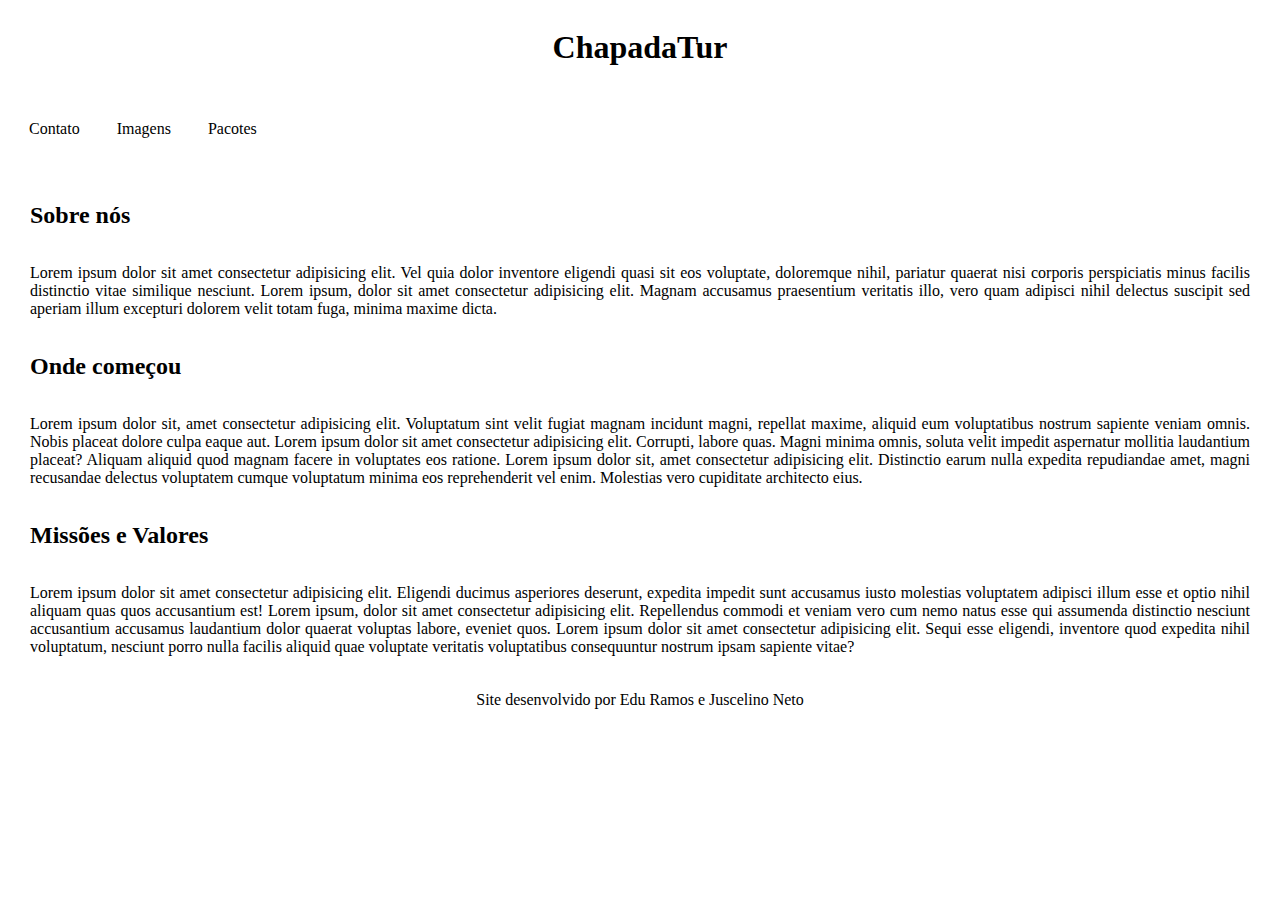
<file: html/index.html>
<!DOCTYPE html>
<html lang="pt-br">
<head>
    <meta charset="UTF-8">
    <meta http-equiv="X-UA-Compatible" content="IE=edge">
    <meta name="viewport" content="width=], initial-scale=1.0">
    <title>Página principal</title>
    <link rel="stylesheet" href="../css/principal.css">
</head>
<body>
    <header>
        <h1>ChapadaTur</h1>
        <nav>
            <p><a href="contato.html">Contato</a></p>
            <p><a href="#">Imagens</a></p>
            
            <p><a href="#">Pacotes</a></p>
        </nav>
    </header>

    <main>
        <h2>Sobre nós</h2>
        <p>Lorem ipsum dolor sit amet consectetur adipisicing elit. Vel quia dolor inventore eligendi quasi sit eos voluptate, doloremque nihil, pariatur quaerat nisi corporis perspiciatis minus facilis distinctio vitae similique nesciunt. Lorem ipsum, dolor sit amet consectetur adipisicing elit. Magnam accusamus praesentium veritatis illo, vero quam adipisci nihil delectus suscipit sed aperiam illum excepturi dolorem velit totam fuga, minima maxime dicta.</p>

        <h2>Onde começou</h2>
        <p>Lorem ipsum dolor sit, amet consectetur adipisicing elit. Voluptatum sint velit fugiat magnam incidunt magni, repellat maxime, aliquid eum voluptatibus nostrum sapiente veniam omnis. Nobis placeat dolore culpa eaque aut. Lorem ipsum dolor sit amet consectetur adipisicing elit. Corrupti, labore quas. Magni minima omnis, soluta velit impedit aspernatur mollitia laudantium placeat? Aliquam aliquid quod magnam facere in voluptates eos ratione. Lorem ipsum dolor sit, amet consectetur adipisicing elit. Distinctio earum nulla expedita repudiandae amet, magni recusandae delectus voluptatem cumque voluptatum minima eos reprehenderit vel enim. Molestias vero cupiditate architecto eius.</p>

        <h2>Missões e Valores</h2>
        <p>Lorem ipsum dolor sit amet consectetur adipisicing elit. Eligendi ducimus asperiores deserunt, expedita impedit sunt accusamus iusto molestias voluptatem adipisci illum esse et optio nihil aliquam quas quos accusantium est! Lorem ipsum, dolor sit amet consectetur adipisicing elit. Repellendus commodi et veniam vero cum nemo natus esse qui assumenda distinctio nesciunt accusantium accusamus laudantium dolor quaerat voluptas labore, eveniet quos. Lorem ipsum dolor sit amet consectetur adipisicing elit. Sequi esse eligendi, inventore quod expedita nihil voluptatum, nesciunt porro nulla facilis aliquid quae voluptate veritatis voluptatibus consequuntur nostrum ipsam sapiente vitae?</p>

      
    </main>

    <footer>
        <p>Site desenvolvido por Edu Ramos e Juscelino Neto</p>
    </footer>

</body>
</html>
</file>
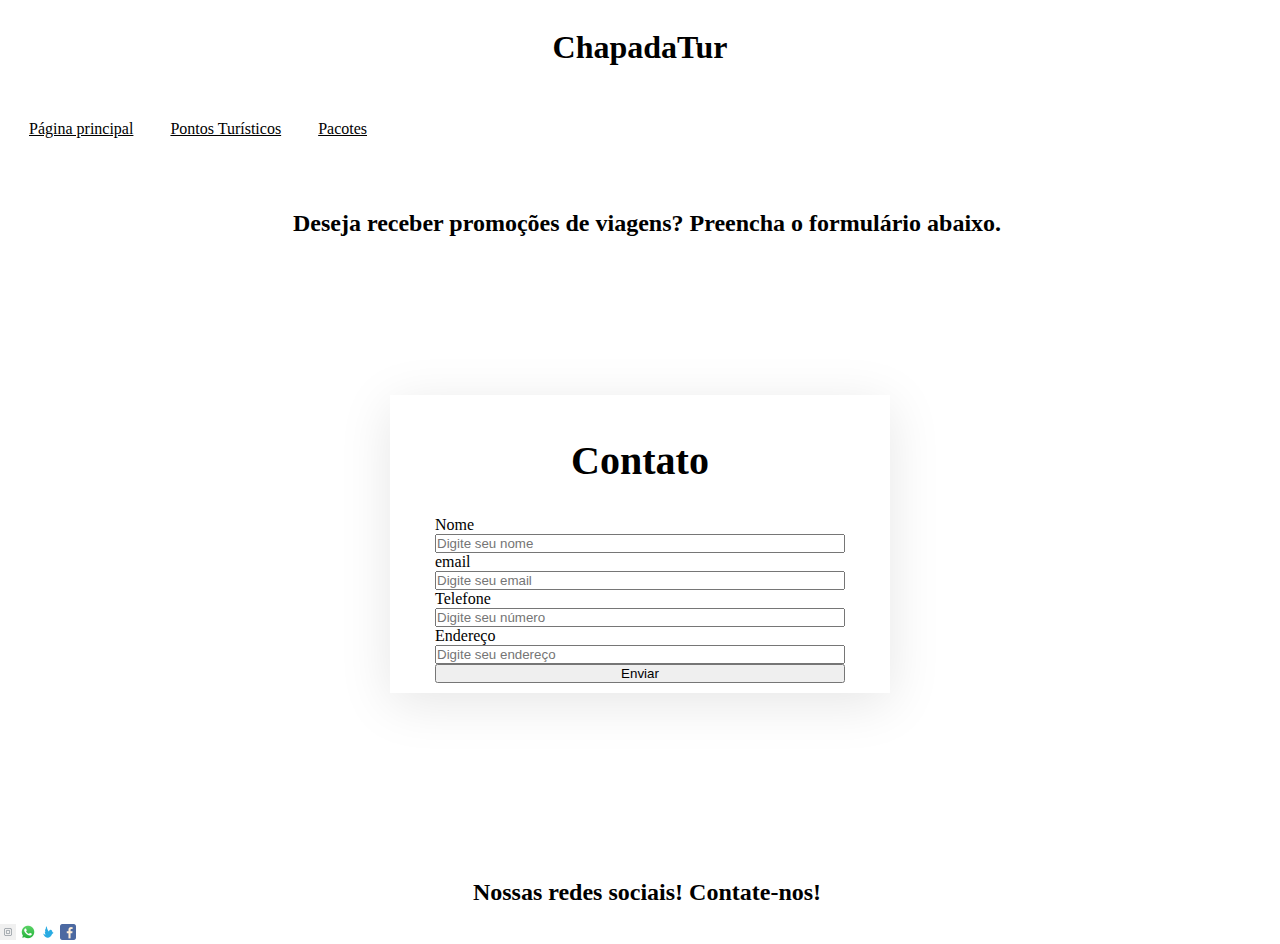
<file: html/contato.html>
<!DOCTYPE html>
<html lang="pt-br">
<head>
    <meta charset="UTF-8">
    <meta http-equiv="X-UA-Compatible" content="IE=edge">
    <meta name="viewport" content="width=device-width, initial-scale=1.0">
    <title>Contato</title>
    <link rel="stylesheet" href="../css/contato.css">
    <link rel="shortcut icon" href="../favicon/1929chapada-logo_transp-black.ico" type="image/x-icon">
</head>
<body>
    <header>
        <h1>ChapadaTur</h1>
        <nav>
            <p id="link1"><a href="../index.html">Página principal</a></p>
            <p id="link2"><a href="pontosTuristicos.html">Pontos Turísticos</a></p>
            <p id="link3"><a href="pacotes.html">Pacotes</a></p>
        </nav>

    </header>

       <h2 id="texto">Deseja receber promoções de viagens? Preencha o formulário abaixo.</h2>
        <main>
            <section id="seção">
                <h2>Contato</h2>
                <form action="/" method="post">
                    <label for="nome">Nome</label>
                    <input type="text" name="nome"  placeholder="Digite seu nome" autocomplete="off">
                    <label for="email">email</label>
                    <input type="email" name="email" placeholder="Digite seu email" autocomplete="off">
                    <label for="telefone">Telefone</label>
                    <input type="number" name="numero"  placeholder="Digite seu número" autocomplete="off">
                    <label for="endereco">Endereço</label>
                    <input type="text" name="ender o"  placeholder="Digite seu endereço" autocomplete="off">
                    <button type="submit">Enviar</button>
                </form>
            </section>
        </main>

        <footer>
            <nav>
                <h2>Nossas redes sociais! Contate-nos!</h2>
                <a href="#"><img src="../favicon/3114instagram-g7d7332ad8_1280.ico" alt="instagram"></a>
                <a href="#"><img src="../favicon/3333whatsapp-g1055cf50f_1280.ico" alt="whatssap"></a>
                <a href="#"><img src="../favicon/5520logo-gbf1f31555_1920.ico" alt="Twitter"></a>
                <a href="#"><img src="../favicon/8626facebook-g808c18fa5_1280.ico" alt="Facebook"></a>
            </nav>
        </footer>
    
</body>
</html>
</file>
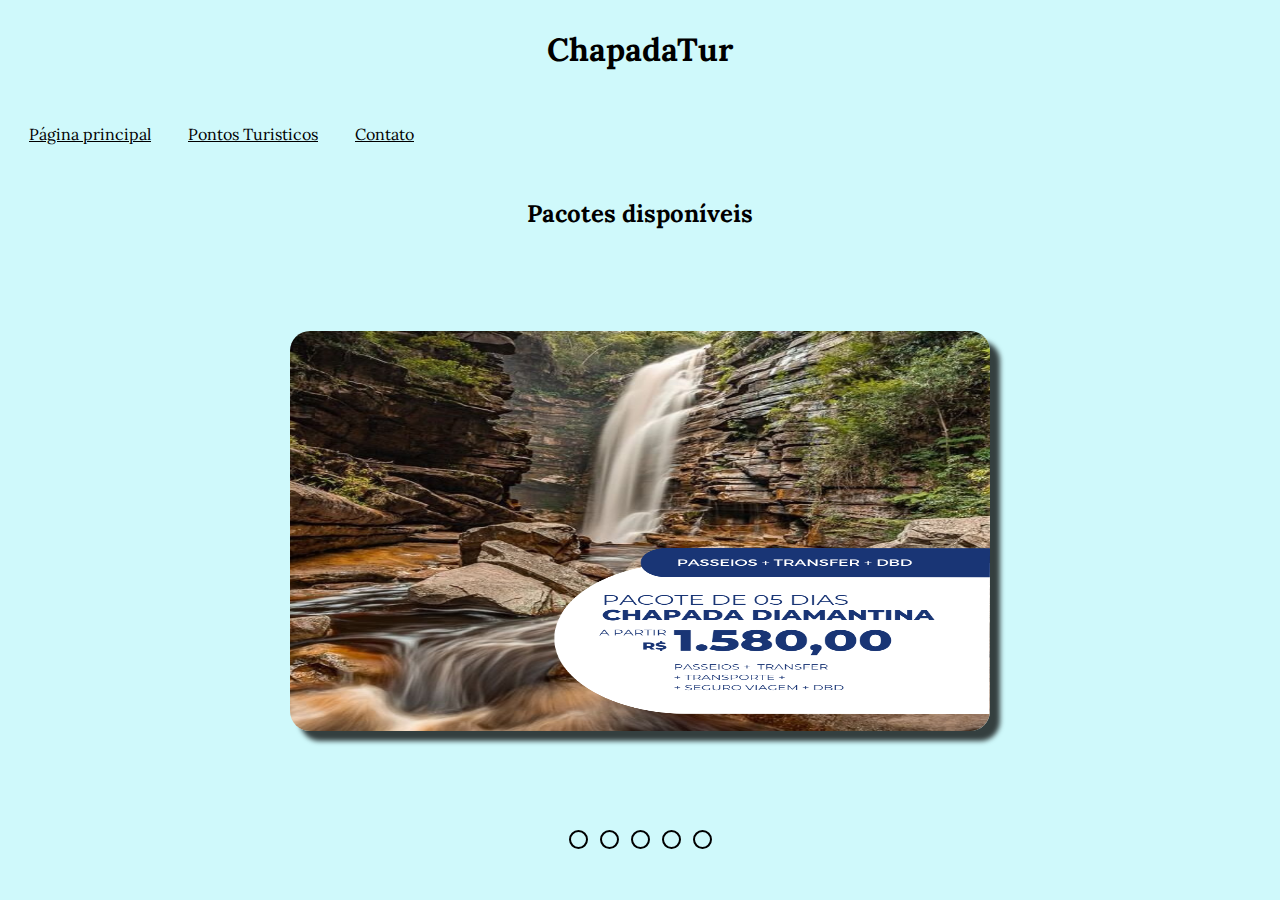
<file: html/pacotes.html>
<!DOCTYPE html>
<html lang="pt-br">
<head>
    <meta charset="UTF-8">
    <meta http-equiv="X-UA-Compatible" content="IE=edge">
    <meta name="viewport" content="width=device-width, initial-scale=1.0">
    <title>Pacotes</title>
    <link rel="stylesheet" href="../css/pacotes.css">
    <link rel="shortcut icon" href="../favicon/1929chapada-logo_transp-black.ico" type="image/x-icon">
</head>
<body>
    <header>
        <h1>ChapadaTur</h1>
        <nav>
            <p id="link1"><a href="../index.html">Página principal</a></p>
            <p id="link2"><a href="../html/pontosTuristicos.html">Pontos Turisticos</a></p>
            <p id="link3"><a href="contato.html">Contato</a></p>
        </nav>

    </header>
    
    <main>
        <h2>Pacotes disponíveis</h2>
        <div class="content">
            <div class="slice">
                <input class="input" type="radio" name="slide" id="slide1" checked>
                <input class="input" type="radio" name="slide" id="slide2">
                <input class="input" type="radio" name="slide" id="slide3">
                <input class="input" type="radio" name="slide" id="slide4">
                <input class="input" type="radio" name="slide" id="slide5">
                <div class="slide s1">
                    <img src="../imagens/pacote1.png" alt="">
                </div>
                <div class="slide">
                    <img src="../imagens/pacote2.png" alt="">
                </div>
                <div class="slide">
                    <img src="../imagens/pacote3.png" alt="">
                </div>
                <div class="slide">
                    <img src="../imagens/pacote4.png" alt="">
                </div>
                <div class="slide">
                    <img src="../imagens/pacote5.png" alt="">
                </div>
                </div>
            </div>
        </div>
        <div class="navigation">
            <label class="bar" for="slide1"></label>
            <label class="bar" for="slide2"></label>
            <label class="bar" for="slide3"></label>
            <label class="bar" for="slide4"></label>
            <label class="bar" for="slide5"></label>
        </div>
    </main>


    <script src="../javaScript/pacotes.js"></script>
</body>
</html>
</file>
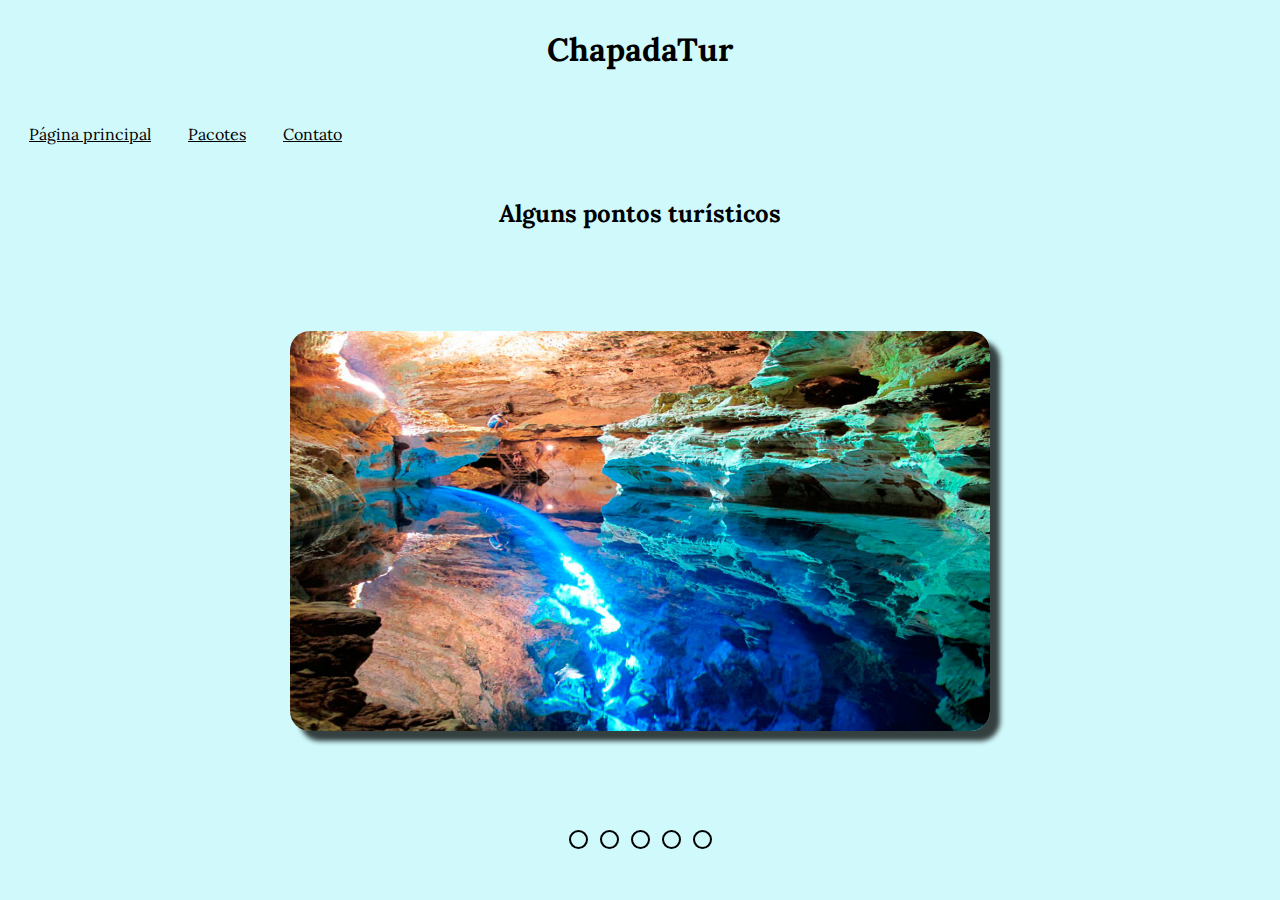
<file: html/pontosTuristicos.html>
<!DOCTYPE html>
<html lang="pt-br">
<head>
    <meta charset="UTF-8">
    <meta http-equiv="X-UA-Compatible" content="IE=edge">
    <meta name="viewport" content="width=device-width, initial-scale=1.0">
    <title>Pontos turísticos</title>
    <link rel="stylesheet" href="../css/pacotes.css">
    <link rel="shortcut icon" href="../favicon/1929chapada-logo_transp-black.ico" type="image/x-icon">
</head>
<body>
    <header>
        <h1>ChapadaTur</h1>
        <nav>
            <p id="link1"><a href="../index.html">Página principal</a></p>
            <p id="link3"><a href="pacotes.html">Pacotes</a></p>
            <p id="link2"><a href="contato.html">Contato</a></p>
        </nav>

    </header>

    <main>
        <h2>Alguns pontos turísticos</h2>
        <div class="content">
            <div class="slice">
                <input class="input" type="radio" name="slide" id="slide1" checked>
                <input class="input" type="radio" name="slide" id="slide2">
                <input class="input" type="radio" name="slide" id="slide3">
                <input class="input" type="radio" name="slide" id="slide4">
                <input class="input" type="radio" name="slide" id="slide5">
                <div class="slide s1">
                    <img src="../imagens/pocoAzul.jpg" alt="">
                </div>
                <div class="slide">
                    <img src="../imagens/pratinha.jpg" alt="">
                </div>
                <div class="slide">
                    <img src="../imagens/cachoeiraFumacinha.jpg" alt="">
                </div>
                <div class="slide">
                    <img src="../imagens/pocoEncantado.jpg" alt="">
                </div>
                <div class="slide">
                    <img src="../imagens/Morro.jpg" alt="">
                </div>
            </div>
        </div>
        <div class="navigation">
            <label class="bar" for="slide1"></label>
            <label class="bar" for="slide2"></label>
            <label class="bar" for="slide3"></label>
            <label class="bar" for="slide4"></label>
            <label class="bar" for="slide5"></label>
        </div>
    </main>


    <script src="../javaScript/pacotes.js"></script>
</file>
<file: css/principal.css>
@charset "UTF-8";

*{
    padding: 0px;
    margin: 0px;
    text-align: justify;
    text-decoration: none;
}

header > h1 {
    margin: 9px;
    padding: 20px;
    text-align: center;
}

header > nav > p{
    display: inline-block;
    margin: 15px 4px 18px 18px;
    padding: 10px 0px 16px 11px;
}

main > h2{
    margin: 25px;
    padding: 5px;
}

main > p{
    margin: 25px;
    padding: 5px;
}

footer > p {
    margin: 25px;
    padding: 5px;
    text-align: center;
}

a{
    color: black;
}

a:hover{
    text-decoration: underline red;
}
</file>
<file: css/contato.css>
@charset "UTF-8";

*{
    margin: 0;
    padding: 0;
    box-sizing: border-box;
}

header > h1 {
    margin: 9px;
    padding: 20px;
    text-align: center;
}

header > nav > p{
    display: inline-block;
    margin: 15px 4px 18px 18px;
    padding: 10px 0px 16px 11px;
}

#texto{
    margin-bottom: -3px;
    padding-top: 23px;
}

h2{
    margin: 15px 4px 18px 18px;
    text-align: center;
}

nav > img{
    padding-left: 10px;
    width: 30px;
}

main{
    display: flex;
    align-items: center;
    justify-content: center;
    min-height: 70vh;
}

#formatação{
    display: flex;
    position: absolute;
    top: 155px;
}

section{
    display: flex;
    align-items: center;
    justify-content: center;
    flex-direction: column;
    padding: 10px 45px;
    width: 500px;
    margin-top: -10px;
    box-shadow: rgba(0, 0, 0, 0.1) 0px 10px 50px;
}

section h2 {
    font-size: 2.5rem;
    margin: 2rem;
}

section form {
    display: flex;
    flex-direction: column;
    width: 100%;
}

footer > p {
    margin: 25px;
    padding: 5px;
    text-align: center;
}

footer > nav > img{
    display: block;
    margin-left: auto;
    margin-right: auto;
    width: 4%;
}

a{
    color: black;
}

a:hover{
    text-decoration: underline red;
}
</file>
<file: css/pacotes.css>
@charset "UTF-8";

@import url('https://fonts.googleapis.com/css2?family=Lora:ital,wght@0,400;0,500;0,600;0,700;1,400;1,500;1,600;1,700&display=swap');

body{
    margin: 0;
    padding: 0;
    box-sizing: border-box;
    background-color: #00e0e830;
    font-family: 'Lora', serif;
}


header > h1 {
    margin: 9px;
    padding: 20px;
    text-align: center;
}

header > nav > p{
    display: inline-block;
    margin: 15px 4px 18px 18px;
    padding: 10px 0px 16px 11px;
}

main > h2 {
    text-align: center;
}
.content .navigation{
    margin: 0;
    padding: 0;
    box-sizing: border-box;
    height: 100vh;
    width: 100vh;
}

.content{
    height: 410px;
    width: 620px;
    border-radius: 20px;
    overflow: hidden;
    position: absolute;
    top: 59%;
    left: 50%;
    transform: translate(-50%, -50%);
    box-shadow: 10px 10px 5px rgb(0, 0, 0, 0.75);
}

.content .slide img{
    height: 100%;
    width: 100%;
}

.navigation{
    position: absolute;
    bottom: 5%;
    left: 44%;
    display: flex;
}

.bar{
    width: 15px;
    height: 15px;
    border: 2px solid black;
    margin: 6px;
    border-radius: 15px;
    cursor: pointer;
    transform: .5s ease;
}

.bar:hover{
    background-color: black;
}

input{
    display: none;
}

.slice{
    display: flex;
    width: 500%;
    height: 100%;
}

.slide{
    width: 20%;    
    /* height: 0%; */
}

#slide1:checked ~.s1{
    margin-left: 0;
}

#slide2:checked ~.s1{
    margin-left: -20%;
}

#slide3:checked ~.s1{
    margin-left: -40%;
}

#slide4:checked ~.s1{
    margin-left: -60%;
}

#slide5:checked ~.s1{
    margin-left: -80%;
}

a{
    color: black;
}

a:hover{
    text-decoration: underline #09393b30;
    background-color: #0e2b2c30;
}

a:active{
    color: #04506a;
}


@media screen and (min-height: 300px) and (max-height: 730px){
    main > h2{
        position: absolute;
        top: 20%;
        right: 40%;
    }

    header > nav{
        position: absolute;
        top: 10%;
    }

    .navigation{
        top: 90%;
    }
}

@media screen and (max-width: 600px) {
    .content{
        max-width: 300px;
        max-height: 260px;
        margin: auto;
    }
    
    .navigation{
        left: 40%;
        bottom: 15%;
    }
}

@media screen and (min-width: 600px) and (max-width: 768px) {
    .content{
        max-width: 500px;
        max-height: 340px;
        margin: auto;
    }

    .navigation{
        left: 40%;
        bottom: 13%;
    }
}

@media screen and (min-width: 789px) and (max-width: 1024px) {
    .content{
        max-width: 600px;
        max-height: 390px;
        margin: auto;
    }
}

@media screen and (min-width: 1024px) and (max-width:1920px){
    .content{
        min-width:700px;
        max-height: 400px;
        margin: auto;
    }
}
</file>
